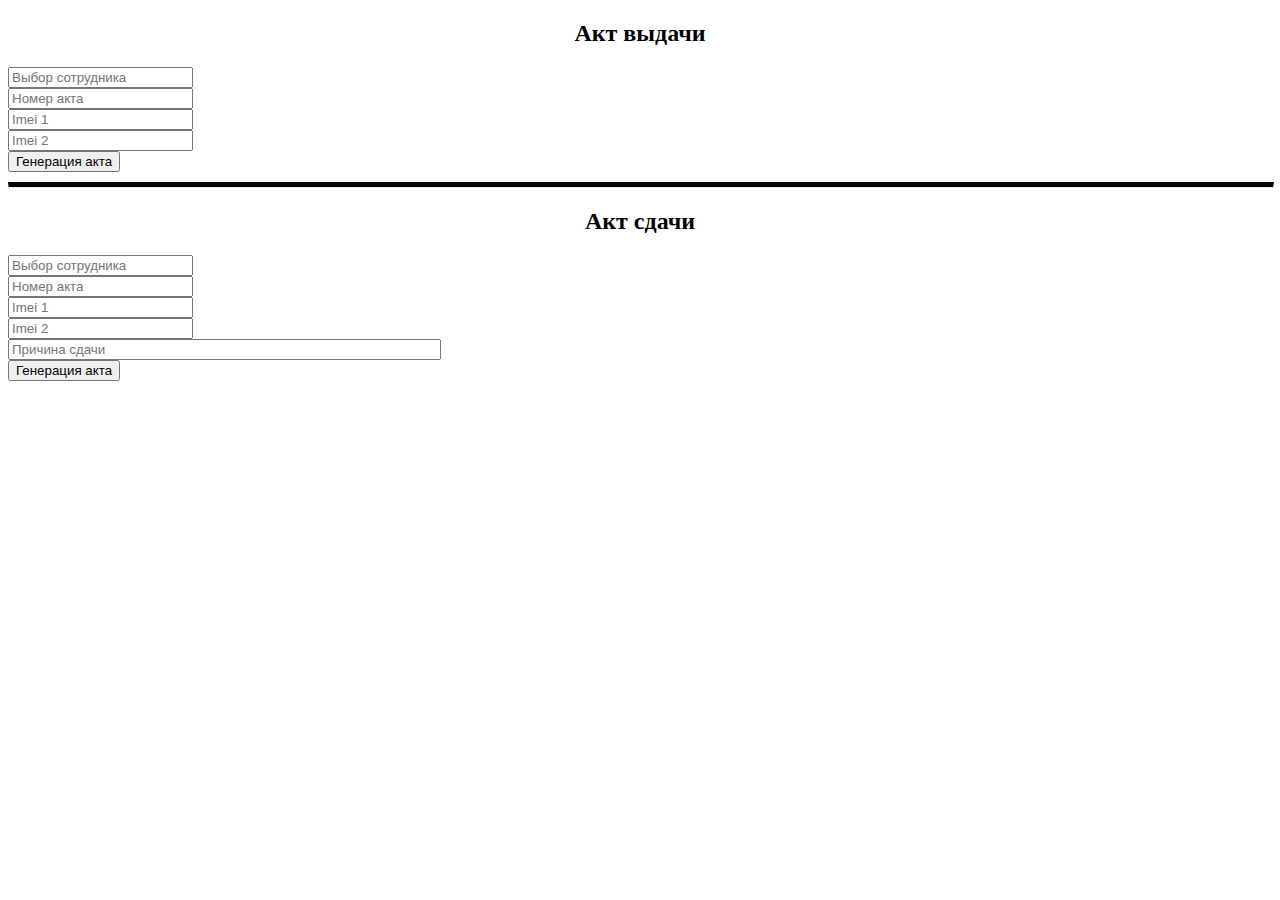
<file: src/main/resources/templates/index.html>
<!DOCTYPE html>
<html xmlns:th="http://www.thymeleaf.org" lang="ru">

<head>
    <meta http-equiv="Content-Type" content="text/html; charset=UTF-8" />
    <title>Генерация актов выдачи/сдачи</title>
    <link href="https://cdn.jsdelivr.net/npm/bootstrap@5.2.2/dist/css/bootstrap.min.css" rel="stylesheet" integrity="sha384-Zenh87qX5JnK2Jl0vWa8Ck2rdkQ2Bzep5IDxbcnCeuOxjzrPF/et3URy9Bv1WTRi" crossorigin="anonymous">
    <link th:href="@{/css/main.css}" rel="stylesheet">
</head>

<body>

<div class="text-center" style="margin: 20px 0 20px">
    <header th:insert="~{Head :: copy}"></header>
</div>

<h2 style="text-align: center">Акт выдачи</h2>

<div class="cssClassEmpl h-100 d-flex align-items-center justify-content-center">
    <!--<form th:action="@{/area}" th:object="${allUsers}" method="post" target="/area"> для открытия в новой вкладке-->

    <form th:action="@{/inAct}" th:object="${allUsers}" method="post">

        <div class="row">
            <div class="col">
                <input class="form-control" type="text" list="Employee" name="fio" placeholder="Выбор сотрудника"/>
                <datalist id="Employee">
                    <select>
                        <option th:each="user : ${allUsers}"
                                th:text="${user.getFIO()+' '+user.getPROF_DESCR()+' '+user.getAREA_DESCR_SHORT()}">
                        </option>
                    </select>
                </datalist>
            </div>

            <div class="col">
                <input type="number" class="form-control" name="numAct"  placeholder="Номер акта">
            </div>
        </div>

        <div class="row">
            <div class="col">
                <input type="text" class="form-control" name="imei1"  placeholder="Imei 1">
            </div>

            <div class="col">
                <input type="text" class="form-control" name="imei2" placeholder="Imei 2">
            </div>
        </div>


        <div class="row">
            <button class="btn btn-success" value="Submit" type="submit">Генерация акта</button>
            <!--                    <input type="button" class="form-control" text="Генерация акта">-->
        </div>
    </form>
</div>

<hr style="width: 100%; margin-top: 10px; border-top: 5px solid black; opacity: 100%">

<h2 style="text-align: center">Акт сдачи</h2>


<div class="cssClassEmpl h-100 d-flex align-items-center justify-content-center">
    <!--<form th:action="@{/area}" th:object="${allUsers}" method="post" target="/area"> для открытия в новой вкладке-->

    <form th:action="@{/outAct}" th:object="${allUsers}" method="post">

        <div class="row">
            <div class="col">
                <input class="form-control" type="text" list="Employee" name="fio" placeholder="Выбор сотрудника"/>
                <datalist>
                    <select>
                        <option th:each="user : ${allUsers}"
                                th:text="${user.getFIO()+' '+user.getPROF_DESCR()+' '+user.getAREA_DESCR_SHORT()}">
                        </option>
                    </select>
                </datalist>
            </div>

            <div class="col">
                <input type="number" class="form-control" name="numAct"  placeholder="Номер акта">
            </div>
        </div>

        <div class="row">
            <div class="col">
                <input type="text" class="form-control" name="imei1"  placeholder="Imei 1">
            </div>

            <div class="col">
                <input type="text" class="form-control" name="imei2" placeholder="Imei 2">
            </div>
        </div>

        <div class="row">
            <div class="col">
                <input style="width: 425px" type="text" class="form-control" name="reason"  placeholder="Причина сдачи">
            </div>
        </div>

        <div class="row">
            <button class="btn btn-success" value="Submit" type="submit">Генерация акта</button>
            <!--                    <input type="button" class="form-control" text="Генерация акта">-->
        </div>
    </form>

</div>

</body>
</html>
</file>
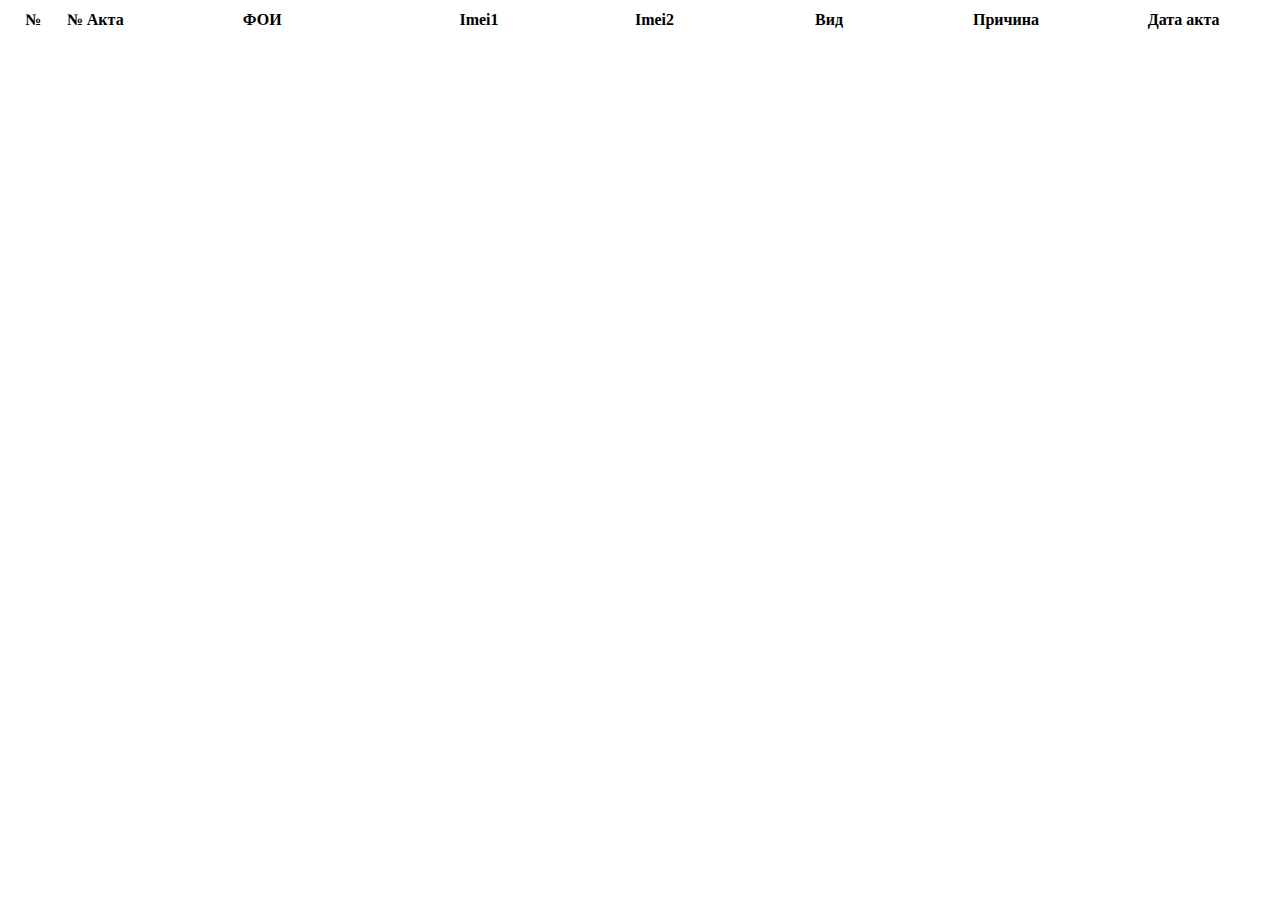
<file: src/main/resources/templates/IssuedSmartphones.html>
<!DOCTYPE html>
<html xmlns:th="http://www.thymeleaf.org" lang="ru">
<head>
    <meta charset="UTF-8">
    <link href="https://cdn.jsdelivr.net/npm/bootstrap@5.2.2/dist/css/bootstrap.min.css" rel="stylesheet" integrity="sha384-Zenh87qX5JnK2Jl0vWa8Ck2rdkQ2Bzep5IDxbcnCeuOxjzrPF/et3URy9Bv1WTRi" crossorigin="anonymous">
    <link th:href="@{/css/main.css}" rel="stylesheet">
    <title>Выданные смартфоны</title>
</head>
<body>

<div class="text-center">
    <header th:insert="~{Head :: copy}"></header>
</div>

<script>

    function f(index) {
        if(document.getElementById('myForm' + index).style.visibility==='collapse'){
            document.getElementById('myForm' + index).style.visibility='visible';
            //alert('myForm' + index);
        }else {
            document.getElementById('myForm' + index).style.visibility='collapse';
        }
    }

</script>

<!--<table class="table">-->
<!--    <tr style="visibility:collapse;" th:each="issued : ${issuedList}" th:id="'myForm' + ${issued.getId()}">-->
<!--        <td>-->

<table class="table table-hover">
    <thead>
    <tr>
        <th scope="col" style="width: 50px">№</th>
        <th scope="col"  style="width: 80px">№ Акта</th>
        <th scope="col"  style="width: 300px">ФОИ</th>
        <th scope="col" style="width: 200px">Imei1</th>
        <th scope="col" style="width: 200px">Imei2</th>
        <th scope="col" style="width: 200px">Вид</th>
        <th scope="col" style="width: 200px">Причина</th>
        <th scope="col" style="width: 200px">Дата акта</th>
    </tr>

    </thead>

    <tbody  th:each="issued : ${issuedList}" th:id="'myForm' + ${issued.getEmplId()}">

    <tr>
        <td th:text="${issued.getId()}"  style="width: 50px"></td>
        <td th:text="${issued.getNumAct()}"  style="width: 80px"></td>
        <td th:text="${issued.getFIO()}"  style="width: 300px"></td>
        <td th:text="${issued.getImei1()}" style="width: 200px"></td>
        <td th:text="${issued.getImei2()}" style="width: 200px"></td>
        <td th:text="${issued.getType()}" style="width: 200px"></td>
        <td th:text="${issued.getReason()}" style="width: 200px"></td>
        <td th:text="${issued.getDateCreate()}" style="width: 200px"></td>
    </tr>

    </tbody>

</table>

<!--        </td>-->
<!--    </tr>-->
<!--</table>-->


</body>
</html>
</file>
